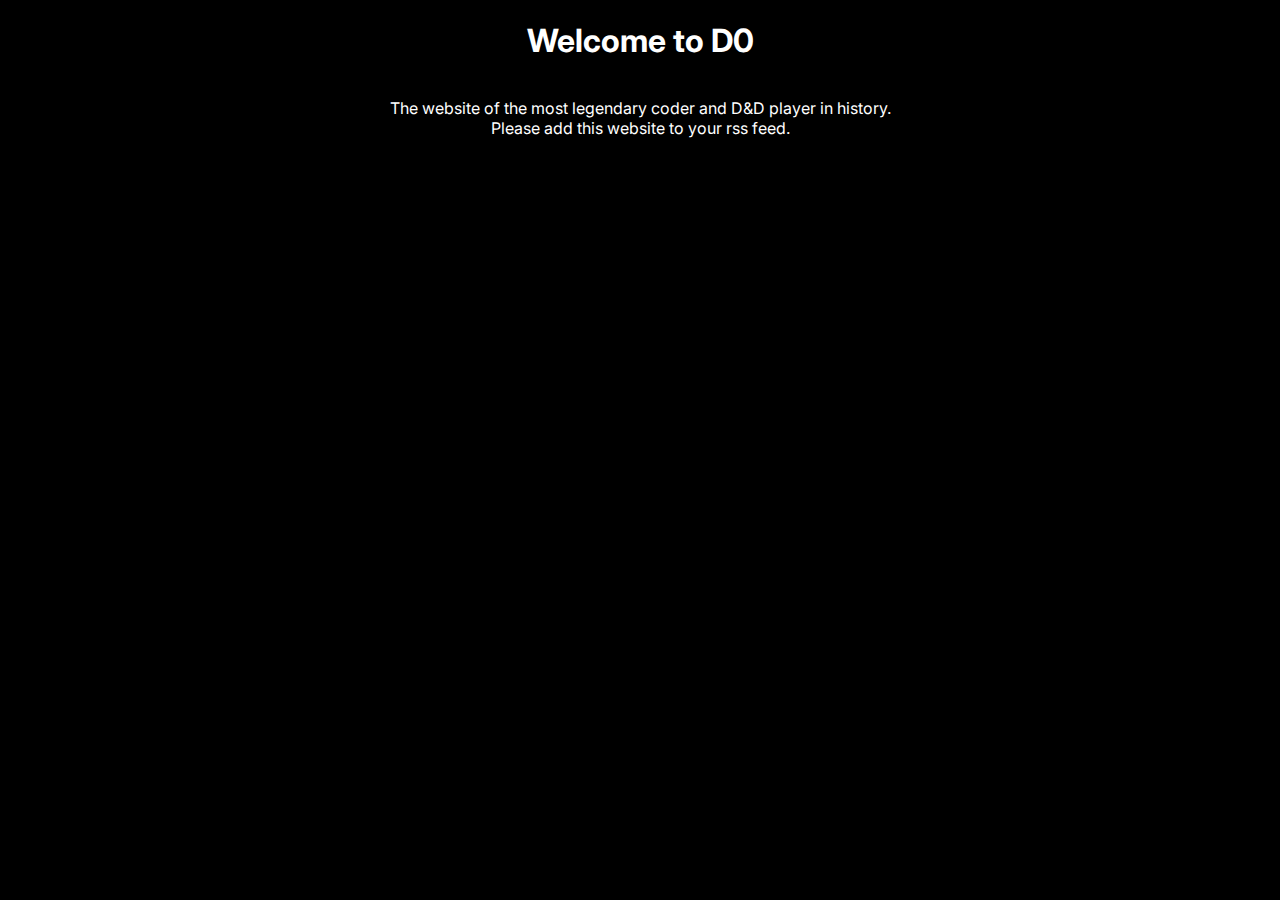
<file: index.html>
<html lang="en">

<head>
    <meta charset="UTF-8">
    <meta name="viewport" content="width=device-width, initial-scale=1.0">
    <title>D0</title>
    <link rel="alternate" type="application/rss+xml" title="RSS Feed" href="/rss.xml" />
    <link rel="preconnect" href="https://fonts.googleapis.com">
    <link rel="preconnect" href="https://fonts.gstatic.com" crossorigin>
    <link
        href="https://fonts.googleapis.com/css2?family=Inter:ital,opsz,wght@0,14..32,100..900;1,14..32,100..900&display=swap"
        rel="stylesheet">
    <link rel="stylesheet" href="style.css">
</head>

<body>
    <h1>Welcome to D0</h1>
    <p>The website of the most legendary coder and D&D player in history. <br>
        Please add this website to your rss feed.
    </p>
     
</body>

</html>
</file>
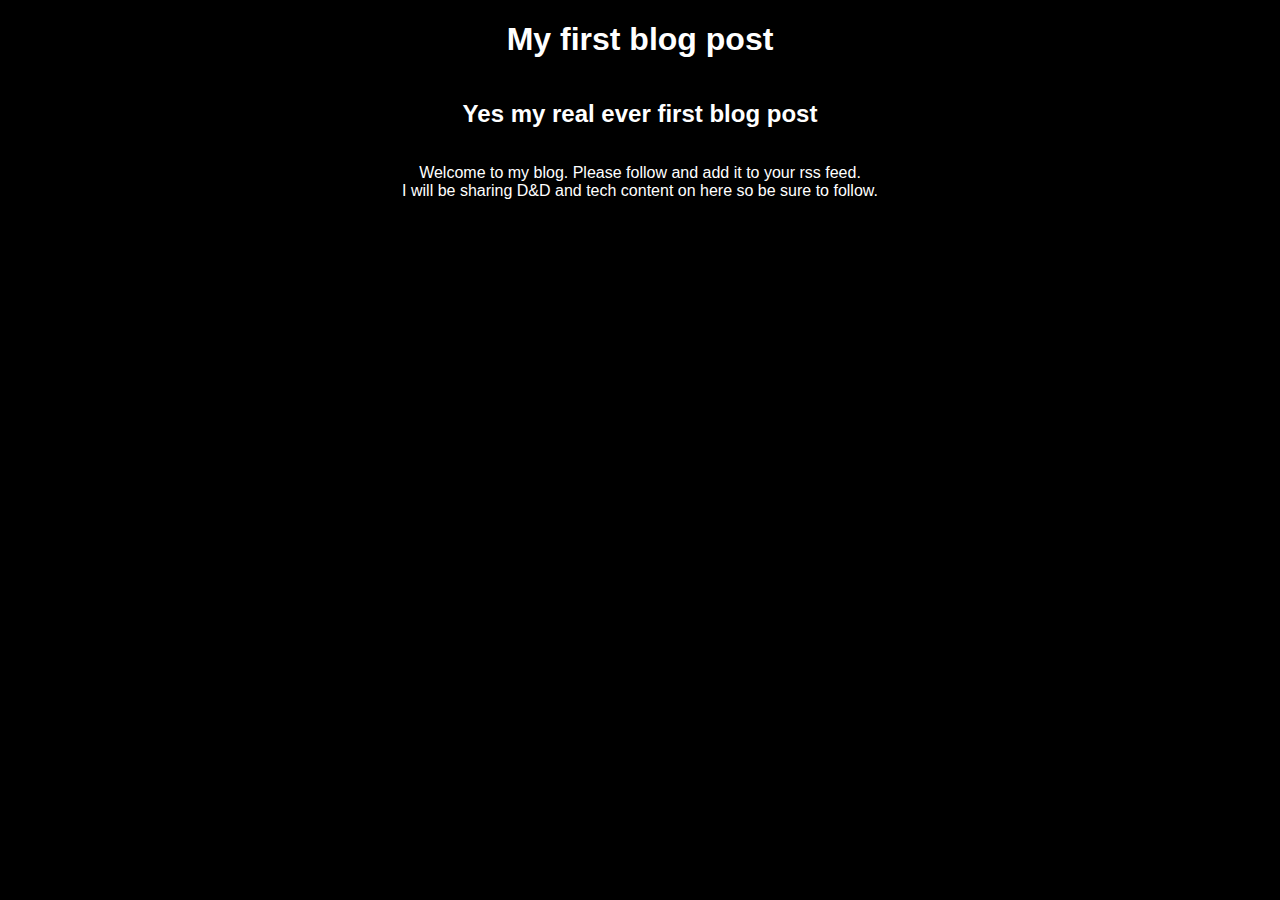
<file: my-first-post.html>
<html lang="en">
<head>
    <meta charset="UTF-8">
    <meta name="viewport" content="width=device-width, initial-scale=1.0">
    <link rel="stylesheet" href="style.css">
    <title>D0 | My first blog post</title>
</head>
<body>
   <h1>My first blog post</h1> 
   <h2>Yes my real ever first blog post</h2>
   <p>Welcome to my blog. Please follow and add it to your rss feed. <br> I will be sharing D&D and tech content on here so be sure to follow.</p>
</body>
</html>
</file>
<file: style.css>
:root {

}

button {
    background-color: white;
    color: black;
    border: none;
    padding: 15px 80px;
    font-size: 20px;
    border-radius: 12px;
}
/* Global Styles */
body {
  font-family: "Inter", sans-serif;
  margin: 0;
  padding: 0;
  color: white;
  background-color: black;
  display: flex;
  flex-direction: column;
  align-items: center;
  justify-content: center;
  text-align: center;
}
</file>
